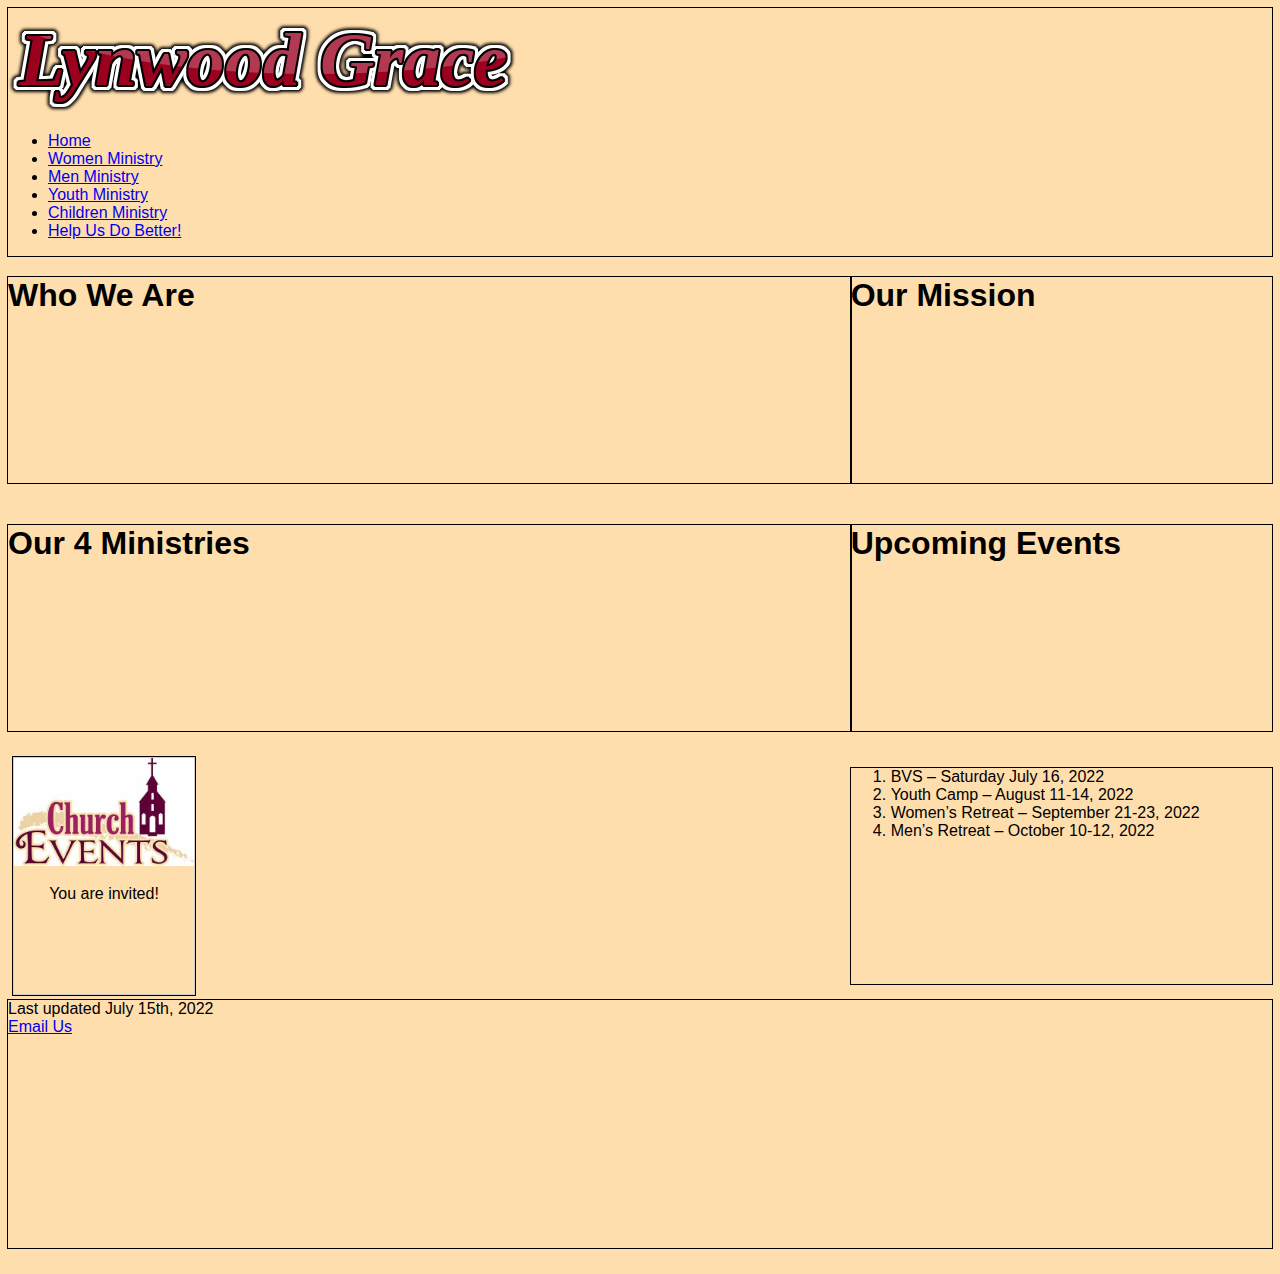
<file: index.html>
<!DOCTYPE html>
<html lang="en">
<head>
    <meta charset="utf-8">
<link rel="stylesheet" href="main2.css">
<title>Lynwood Grace</title>
</head>
<body>

<header> <img src="LGlogo2.png" alt="Lynwood Grace" />
    
    <nav>
        <ul>
            <li><a href="index.html">Home</a></li>
            <li><a href="#">Women Ministry</a></li>
            <li><a href="#">Men Ministry</a></li>
            <li><a href="#">Youth Ministry</a></li>
            <li><a href="#">Children Ministry</a></li>
            <li><a href="Contact.html">Help Us Do Better!</a></li>
        </ul>
        
    </nav>
</header>
    
<h1>Who We Are</h1>
    
<h1>Our Mission</h1>
    
<h1>Our 4 Ministries</h1>
    
<h1>Upcoming Events</h1>

    <ol>    
        <li>BVS – Saturday July 16, 2022</li>    
        <li>Youth Camp – August 11-14, 2022</li>    
        <li>Women’s Retreat – September 21-23, 2022</li>
        <li>Men’s Retreat – October 10-12, 2022</li>
    </ol>

<style>
div.gallery {
  margin: 5px;
  border: 1px solid #ccc;
  float: left;
  width: 180px;
}

div.gallery:hover {
  border: 1px solid #777;
}

div.gallery img {
  width: 100%;
  height: auto;
}

div.desc {
  padding: 15px;
  text-align: center;
}
</style>

<div class="gallery">
  <a target="_blank" href="churchevents.jpeg">
    <img src="churchevents.jpeg" alt="Church Events" width="auto" height="auto">
  </a>
  <div class="desc">You are invited!</div>
</div>
<br />

    <footer>Last updated July 15th, 2022 <br> <a href="mailto:moysesymarya@gmail.com">Email Us</a> </footer>
</body>
</html>
</file>
<file: main2.css>
/* Body header styles */

body {background-color:navajowhite;
font-family: arial, times new roman, verdana;}
body {
    display: grid;
    grid-template-columns: 2fr 1fr;
    grid-template-rows: 1fr 1fr 1fr 1fr 1fr;
    grid-gap: 5px 5px 5px 5px 5px;
}
body > * {outline: 1.5px solid black;
}

body > header {
    display: block;
    width: 100%;
}

body > header {
    grid-column: 1 / -1;
    grid-row: 1;
}

body > header > nav.horizontalNavigation li {
    width: 20%; 
}

nav.horizontalNavigation li {
    display: block;    
    float: left; 
}

body > Who We Are {
    grid-column: 1;
    grid-row: 2;
}

body > Our Mission {
    grid-column: 2;
    grid-row: 2;
}

body > Our 4 Ministries {
    grid-column: 1;
    grid-row: 3;
}

body > Upcoming Events {
    grid-column: 2;
    grid-row: 3;
}

body > ol {
    grid-column: 2;
    grid-row: 4;
}

body > footer {
    grid-column: 1 / -1;
    grid-row: 5;
}
</file>
